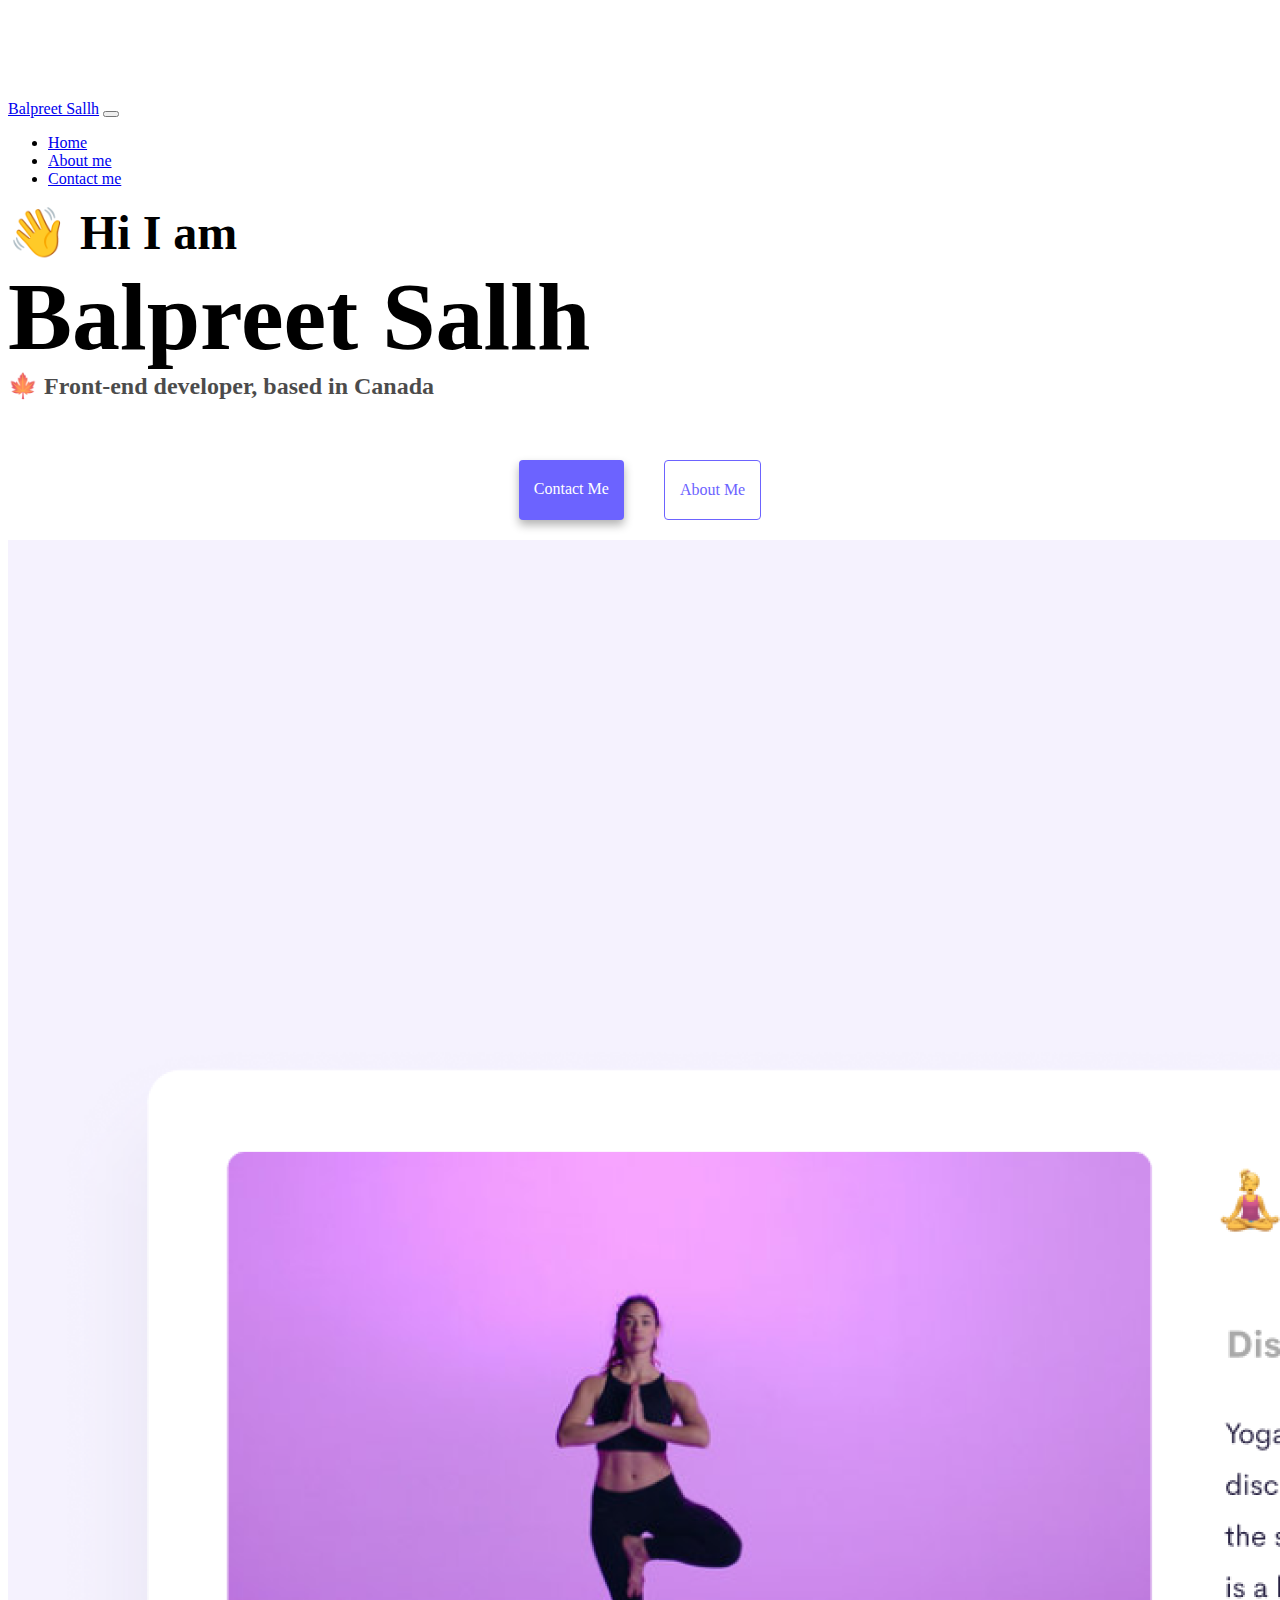
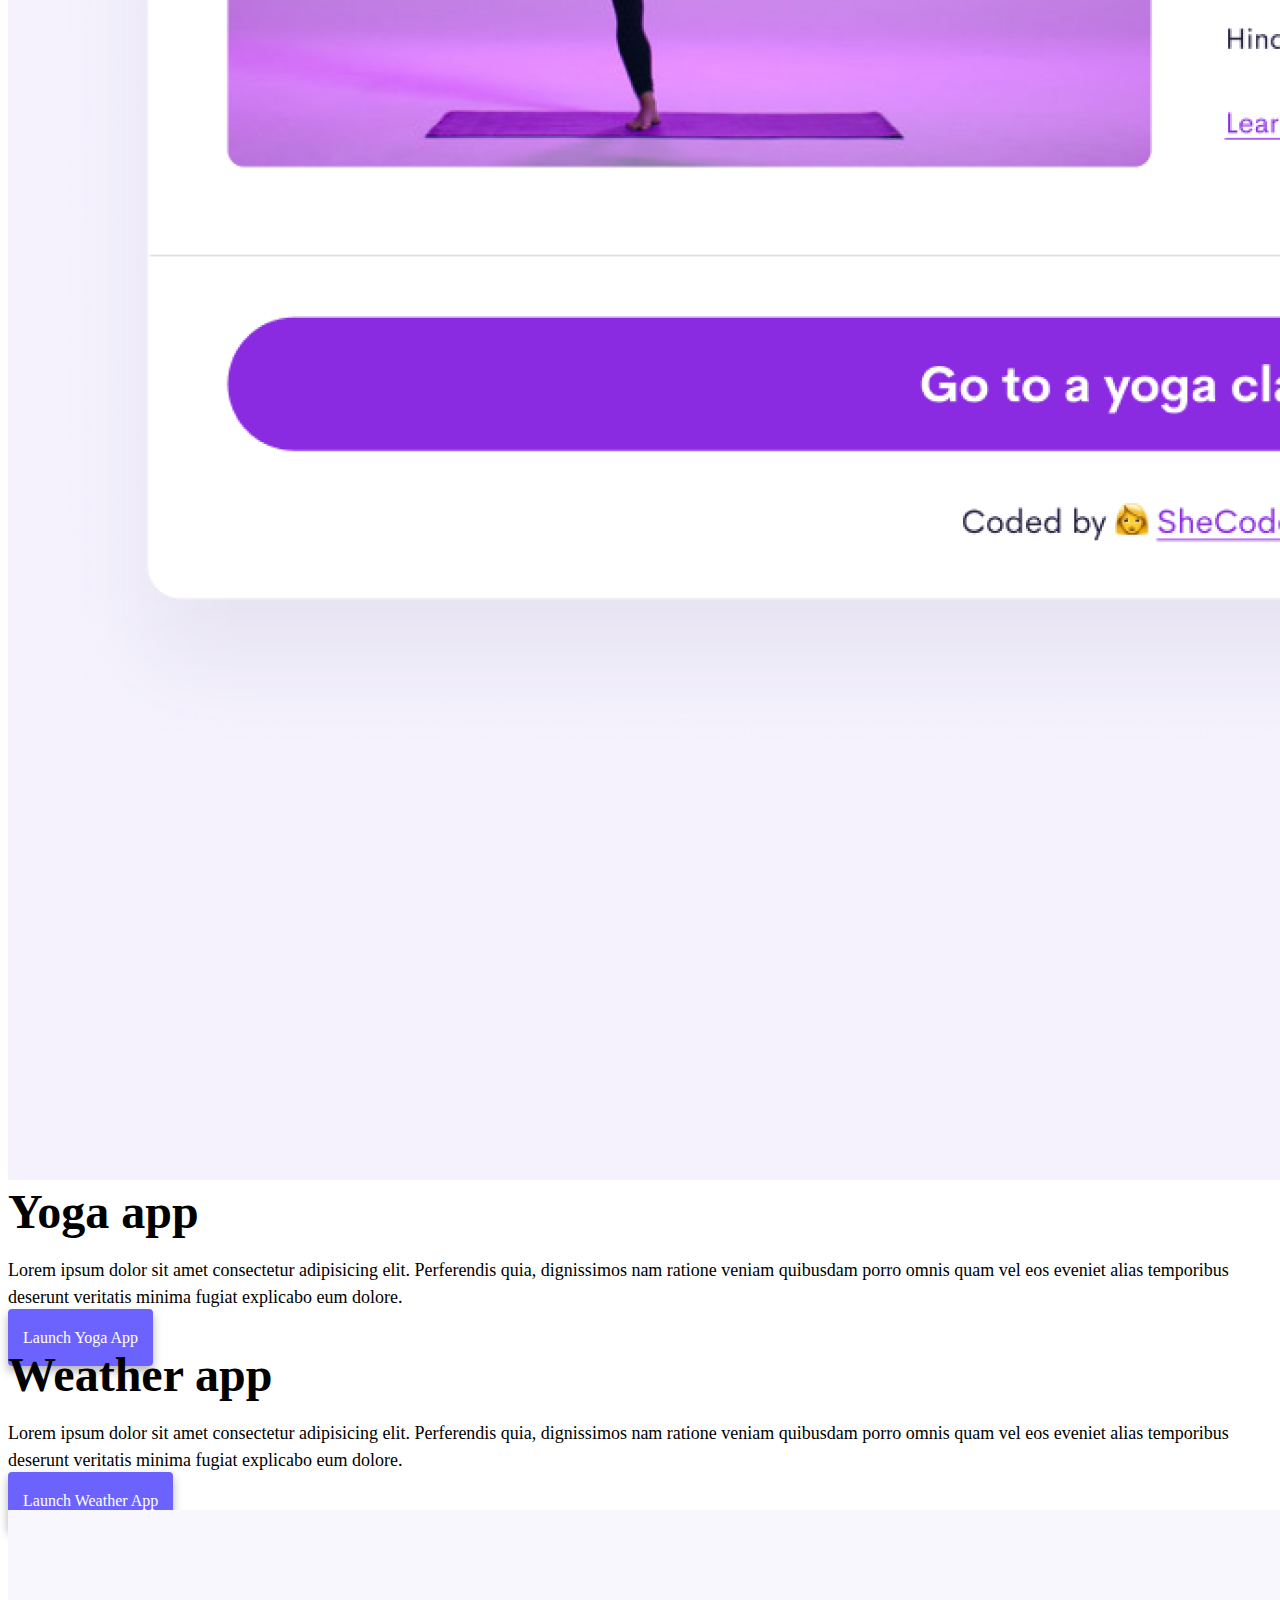
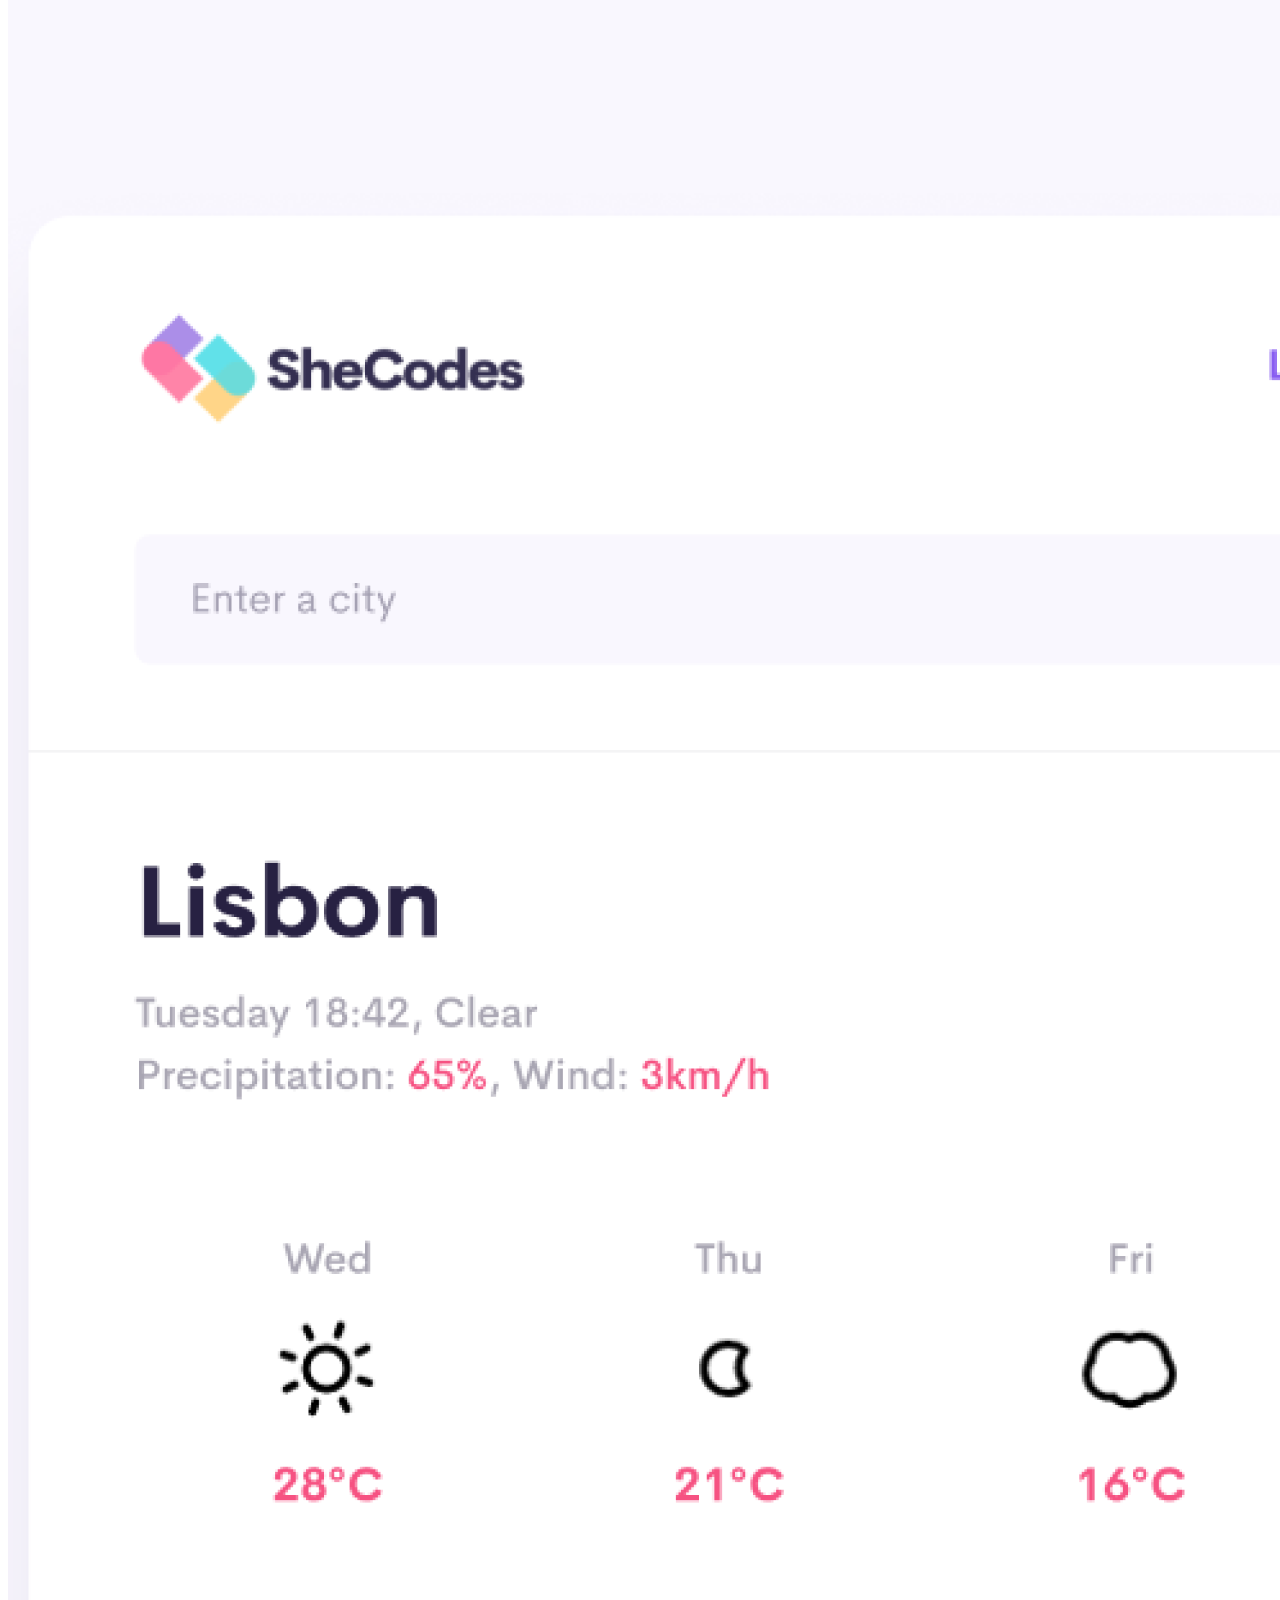
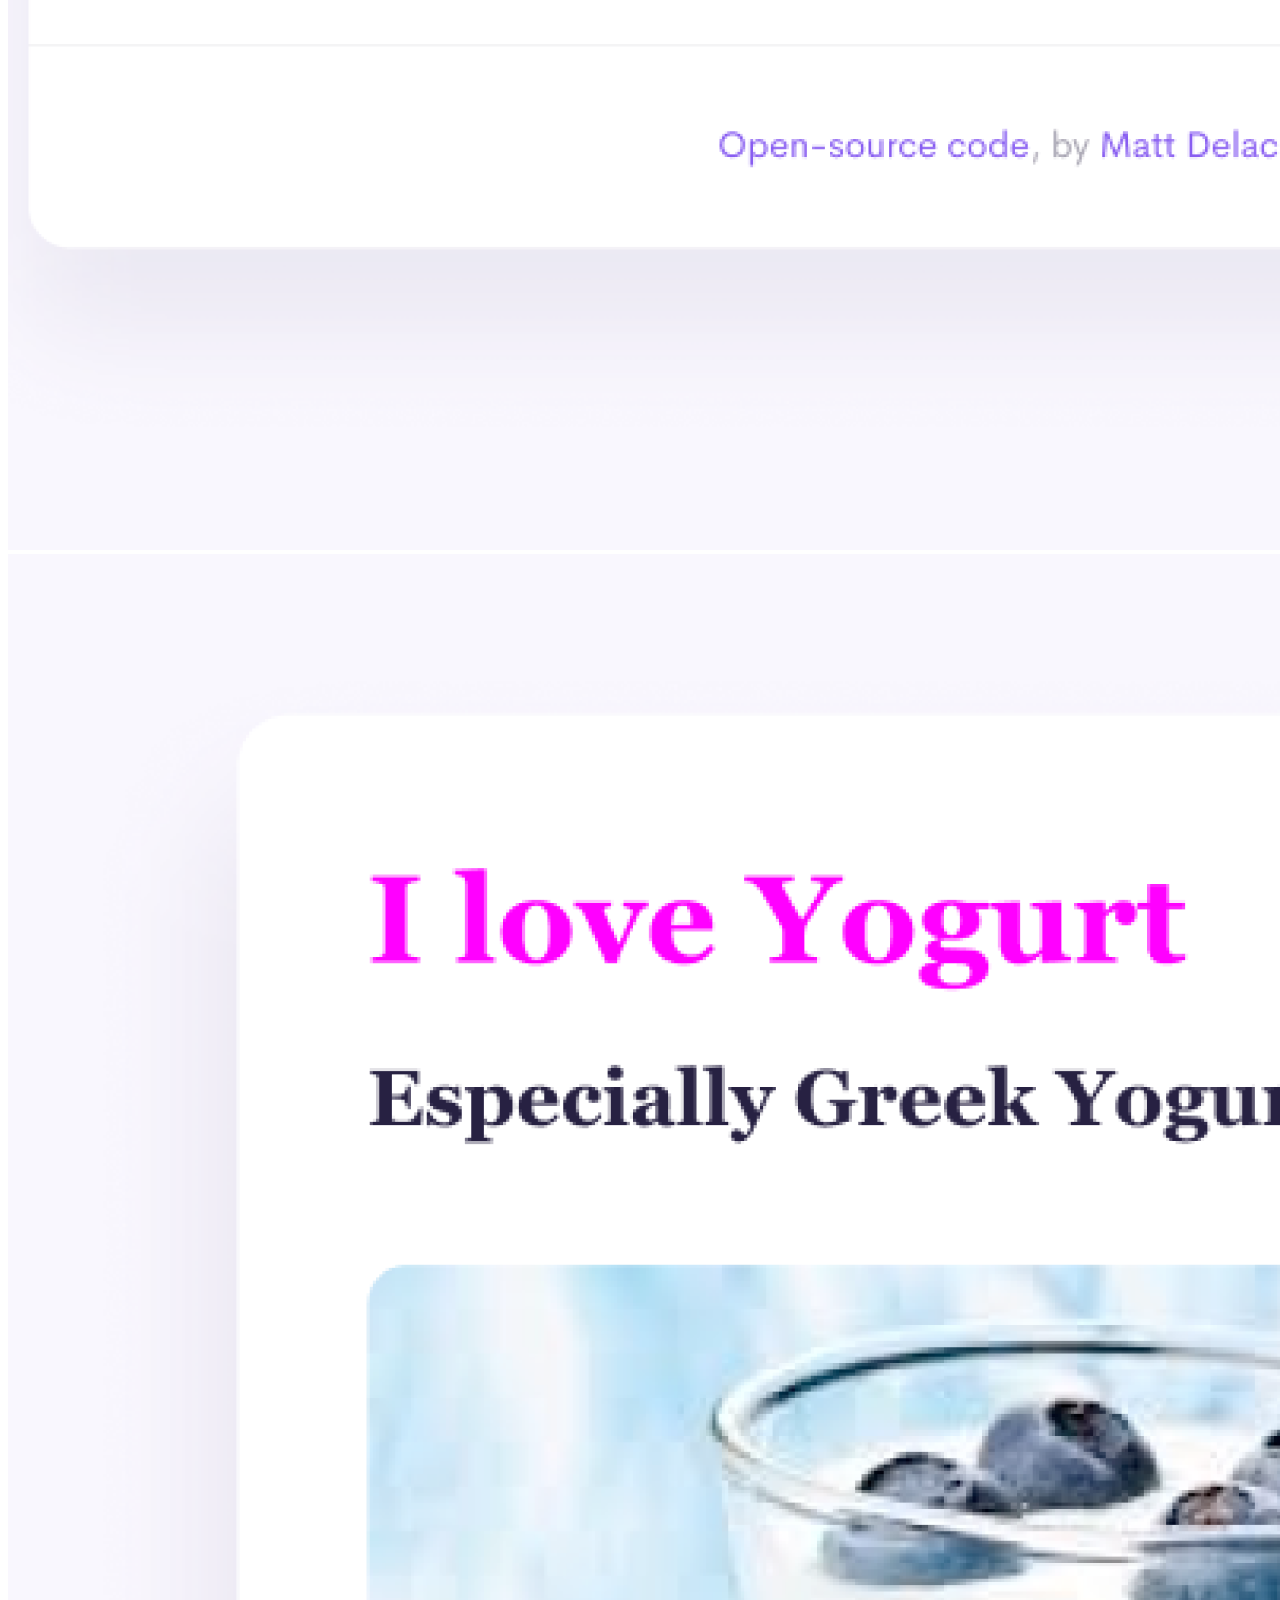
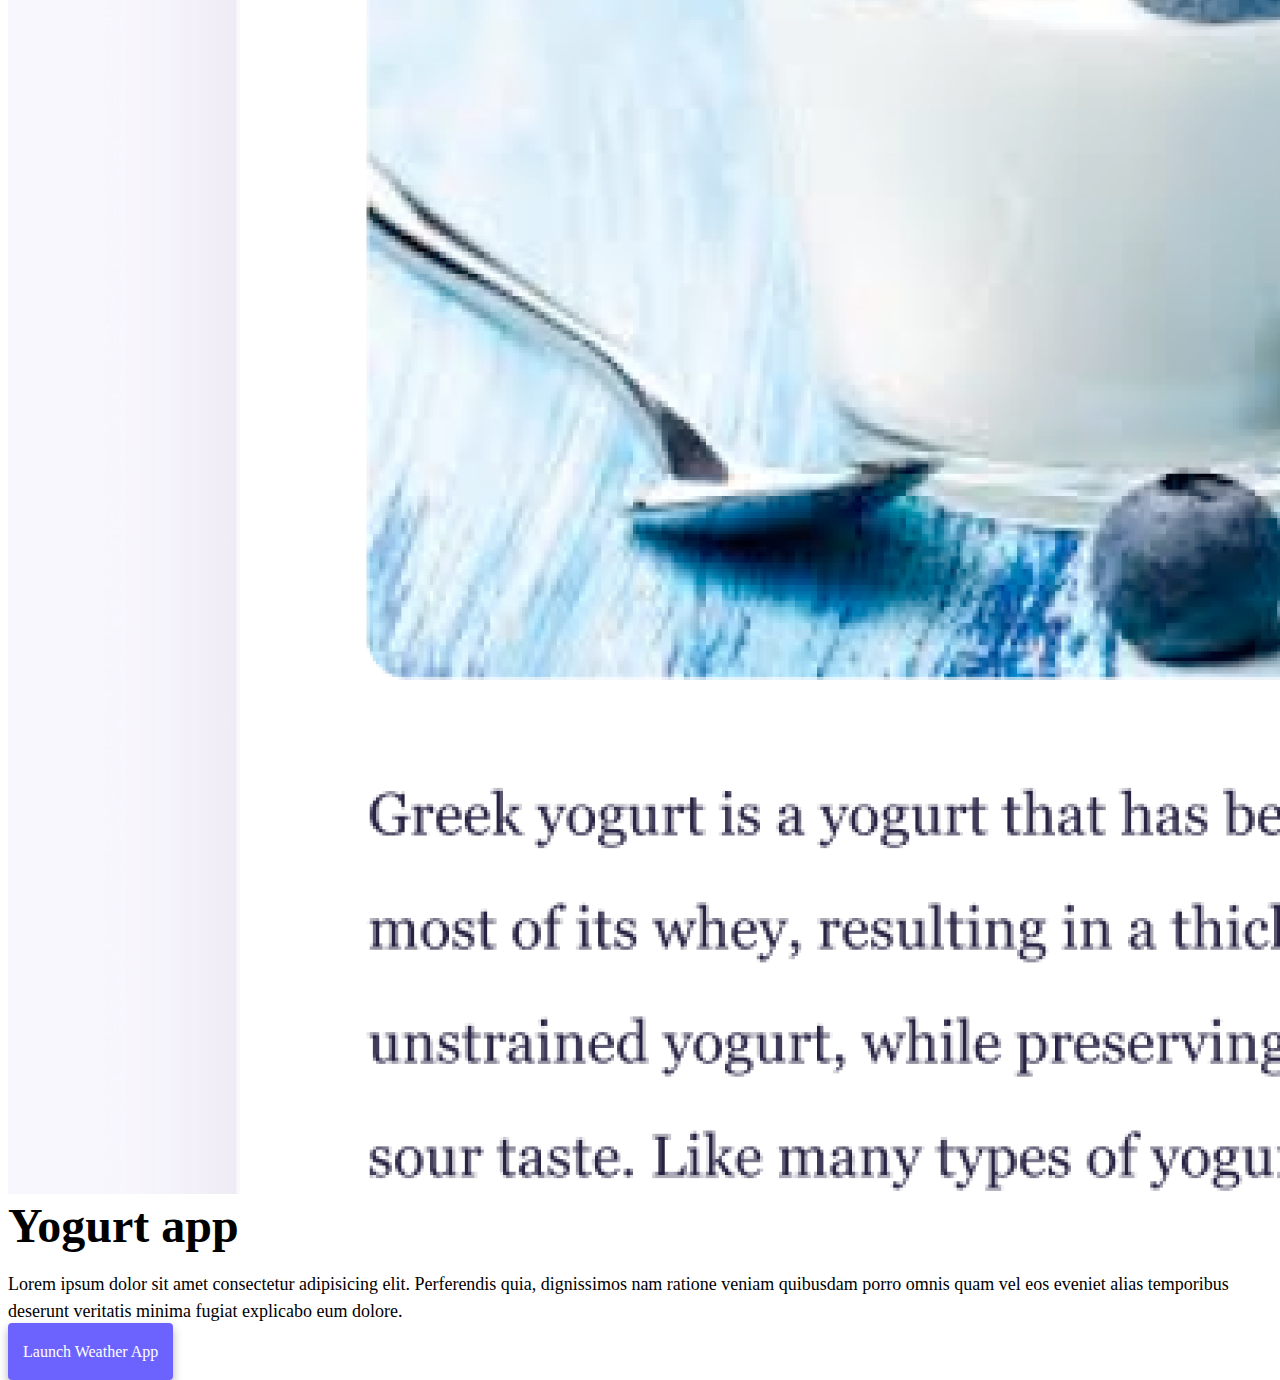
<file: index.html>
<!DOCTYPE html>
<html lang="en">

<head>
    <meta charset="UTF-8" />
    <meta http-equiv="X-UA-Compatible" content="IE=edge" />
    <meta name=description content="Balpreet Sallh's coding portfolio" />
    <title>Balpreet Sallh - Portfolio</title>
    <link href="https://cdn.jsdelivr.net/npm/bootstrap@5.0.0-beta2/dist/css/bootstrap.min.css" rel="stylesheet"
        integrity="sha384-BmbxuPwQa2lc/FVzBcNJ7UAyJxM6wuqIj61tLrc4wSX0szH/Ev+nYRRuWlolflfl" crossorigin="anonymous" />
    <script src="https://cdn.jsdelivr.net/npm/bootstrap@5.0.0-beta2/dist/js/bootstrap.bundle.min.js"
        integrity="sha384-b5kHyXgcpbZJO/tY9Ul7kGkf1S0CWuKcCD38l8YkeH8z8QjE0GmW1gYU5S9FOnJ0"
        crossorigin="anonymous"></script>
    <link rel="stylesheet" href="style.css" />
</head>

<body>
    <nav class="navbar navbar-expand-lg navbar-light bg-light fixed-top">
        <div class="container">
            <a class="navbar-brand" href="index.html">Balpreet Sallh</a>
            <button class="navbar-toggler" type="button" data-bs-toggle="collapse" data-bs-target="#navbarNav"
                aria-controls="navbarNav" aria-expanded="false" aria-label="Toggle navigation">
                <span class="navbar-toggler-icon"></span>
            </button>
            <div class="collapse navbar-collapse" id="navbarNav">
                <ul class="navbar-nav">
                    <li class="nav-item">
                        <a class="nav-link active" aria-current="page" href="index.html">Home</a>
                    </li>
                    <li class="nav-item">
                        <a class="nav-link" href="about.html">About me</a>
                    </li>
                    <li class="nav-item">
                        <a class="nav-link" href="about.html#contact">Contact me</a>
                    </li>
                </ul>
            </div>
        </div>
    </nav>
    <h2 class="text-center">👋 Hi I am</h2>
    <h1 class="text-center">Balpreet Sallh</h1>
    <h3 class="text-center">🍁 Front-end developer, based in Canada</h3>
    <div class="navigation-links mb-5">
        <a href="about.html#contact" class="primary-link">Contact me</a>
        <a href="about.html" class="secondary-link">About me</a>
    </div>
    <div class="container">
        <div class="row">
            <div class="col-6">
                <img src="images/yoga.png" alt="screenshot of yoga app" class="img-fluid rounded" />
            </div>
            <div class="col-6">
                <h2 class="mb-3">Yoga app</h2>
                <p>
                    Lorem ipsum dolor sit amet consectetur adipisicing elit. Perferendis
                    quia, dignissimos nam ratione veniam quibusdam porro omnis quam vel
                    eos eveniet alias temporibus deserunt veritatis minima fugiat
                    explicabo eum dolore.
                </p>
                <div class="mt-5">
                    <a href="#" class="primary-link">Launch Yoga App</a>
                </div>
            </div>
        </div>
        <div class="row mt-5">
            <div class="col-6">
                <h2 class="mb-3">Weather app</h2>
                <p>
                    Lorem ipsum dolor sit amet consectetur adipisicing elit. Perferendis
                    quia, dignissimos nam ratione veniam quibusdam porro omnis quam vel
                    eos eveniet alias temporibus deserunt veritatis minima fugiat
                    explicabo eum dolore.
                </p>
                <div class="mt-5">
                    <a href="#" class="primary-link">Launch Weather App</a>
                </div>
            </div>
            <div class="col-6">
                <img src="images/weather.png" alt="screenshot of weather app" class="img-fluid rounded" />
            </div>
        </div>
        <div class="row mt-5">
            <div class="col-6">
                <img src="images/yogurt.png" alt="screenshot of yogurt app" class="img-fluid rounded" />
            </div>
            <div class="col-6">
                <h2 class="mb-3">Yogurt app</h2>
                <p>
                    Lorem ipsum dolor sit amet consectetur adipisicing elit. Perferendis
                    quia, dignissimos nam ratione veniam quibusdam porro omnis quam vel
                    eos eveniet alias temporibus deserunt veritatis minima fugiat
                    explicabo eum dolore.
                </p>
                <div class="mt-5">
                    <a href="#" class="primary-link">Launch Weather App</a>
                </div>
            </div>
        </div>
    </div>
</body>

</html>
</file>
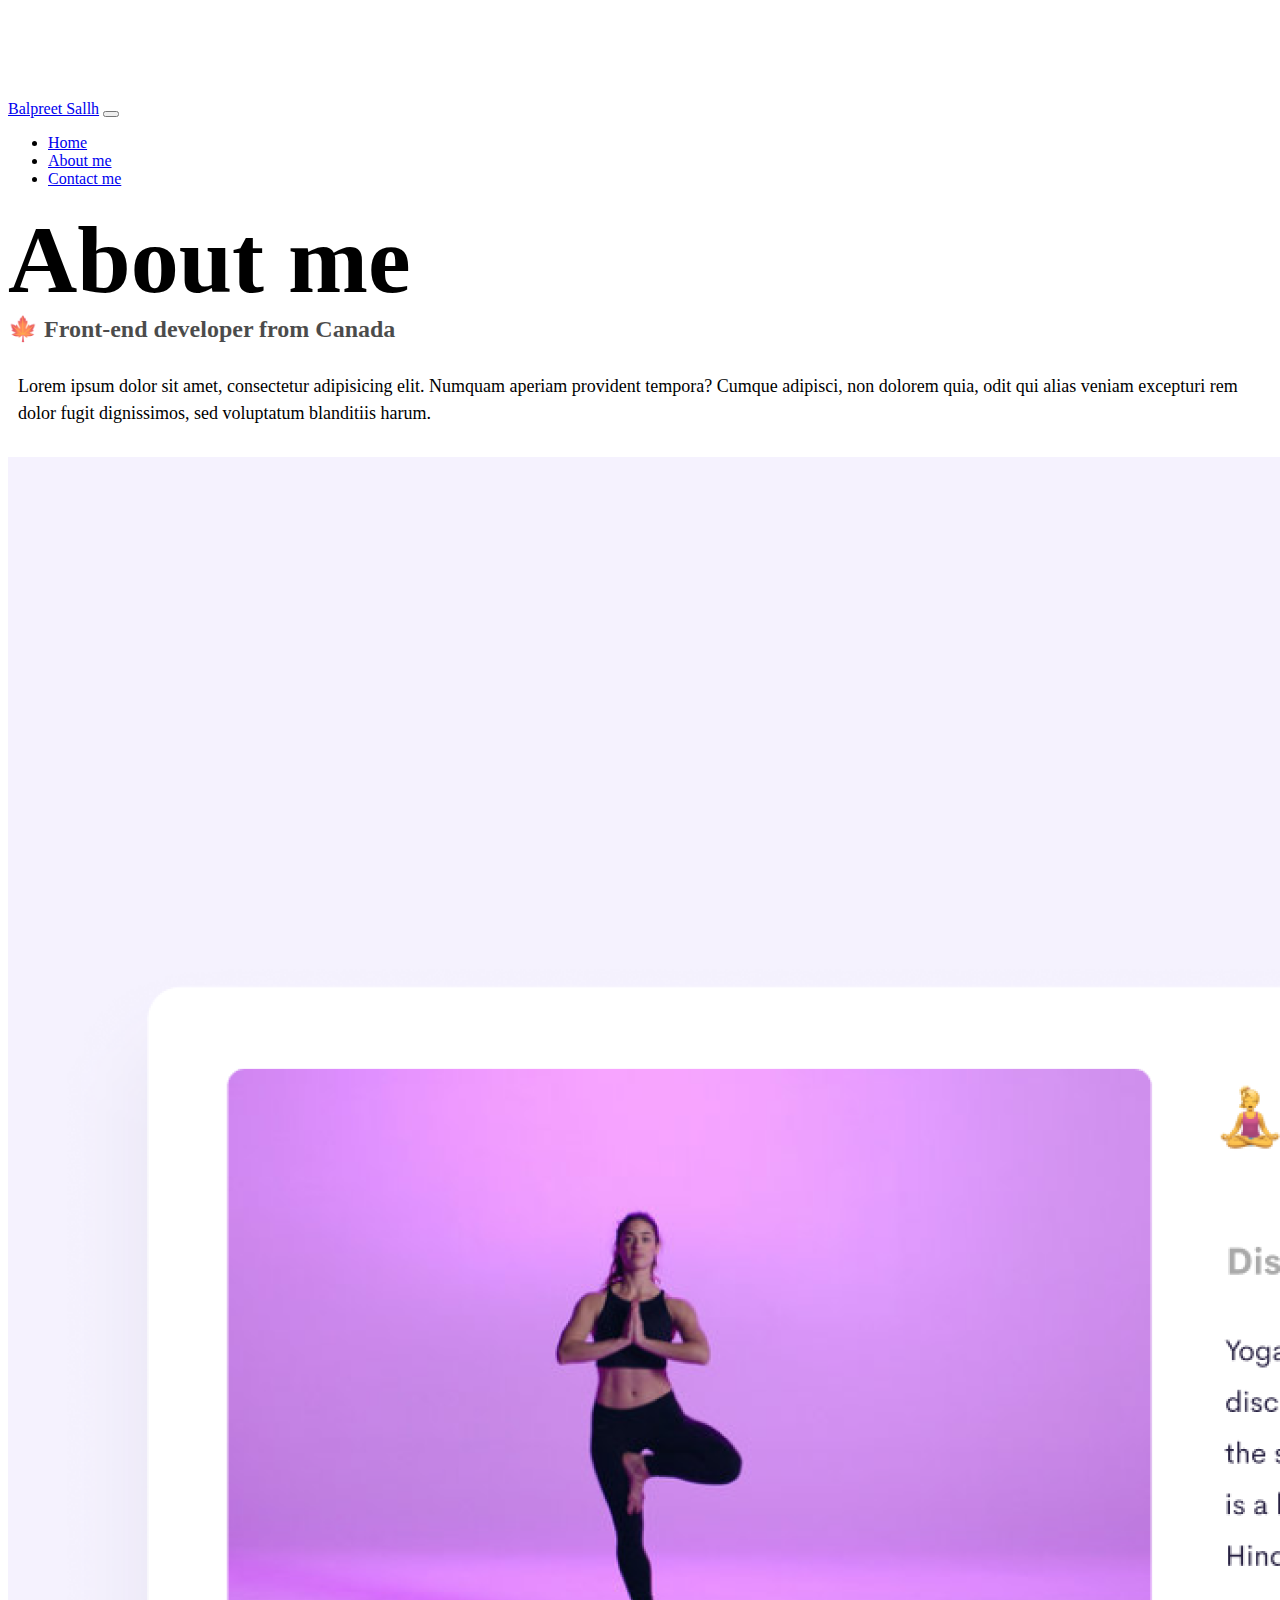
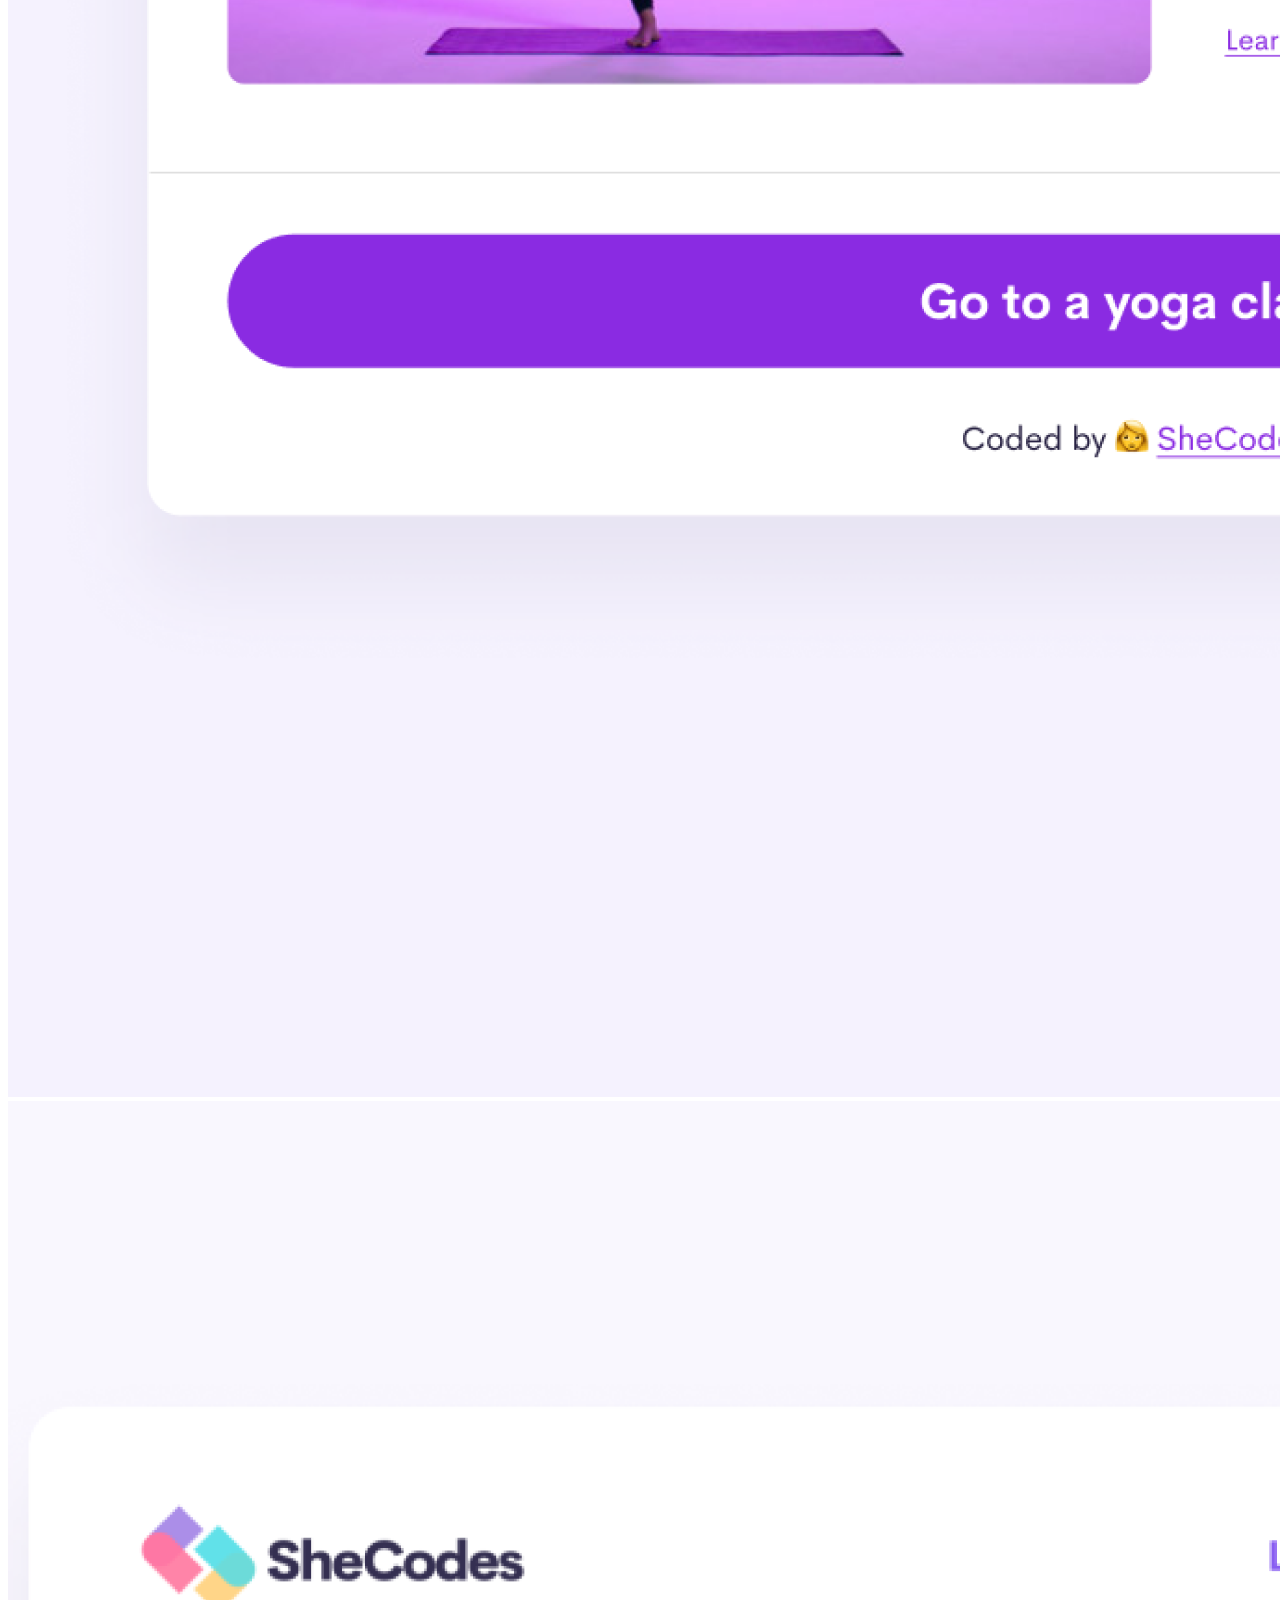
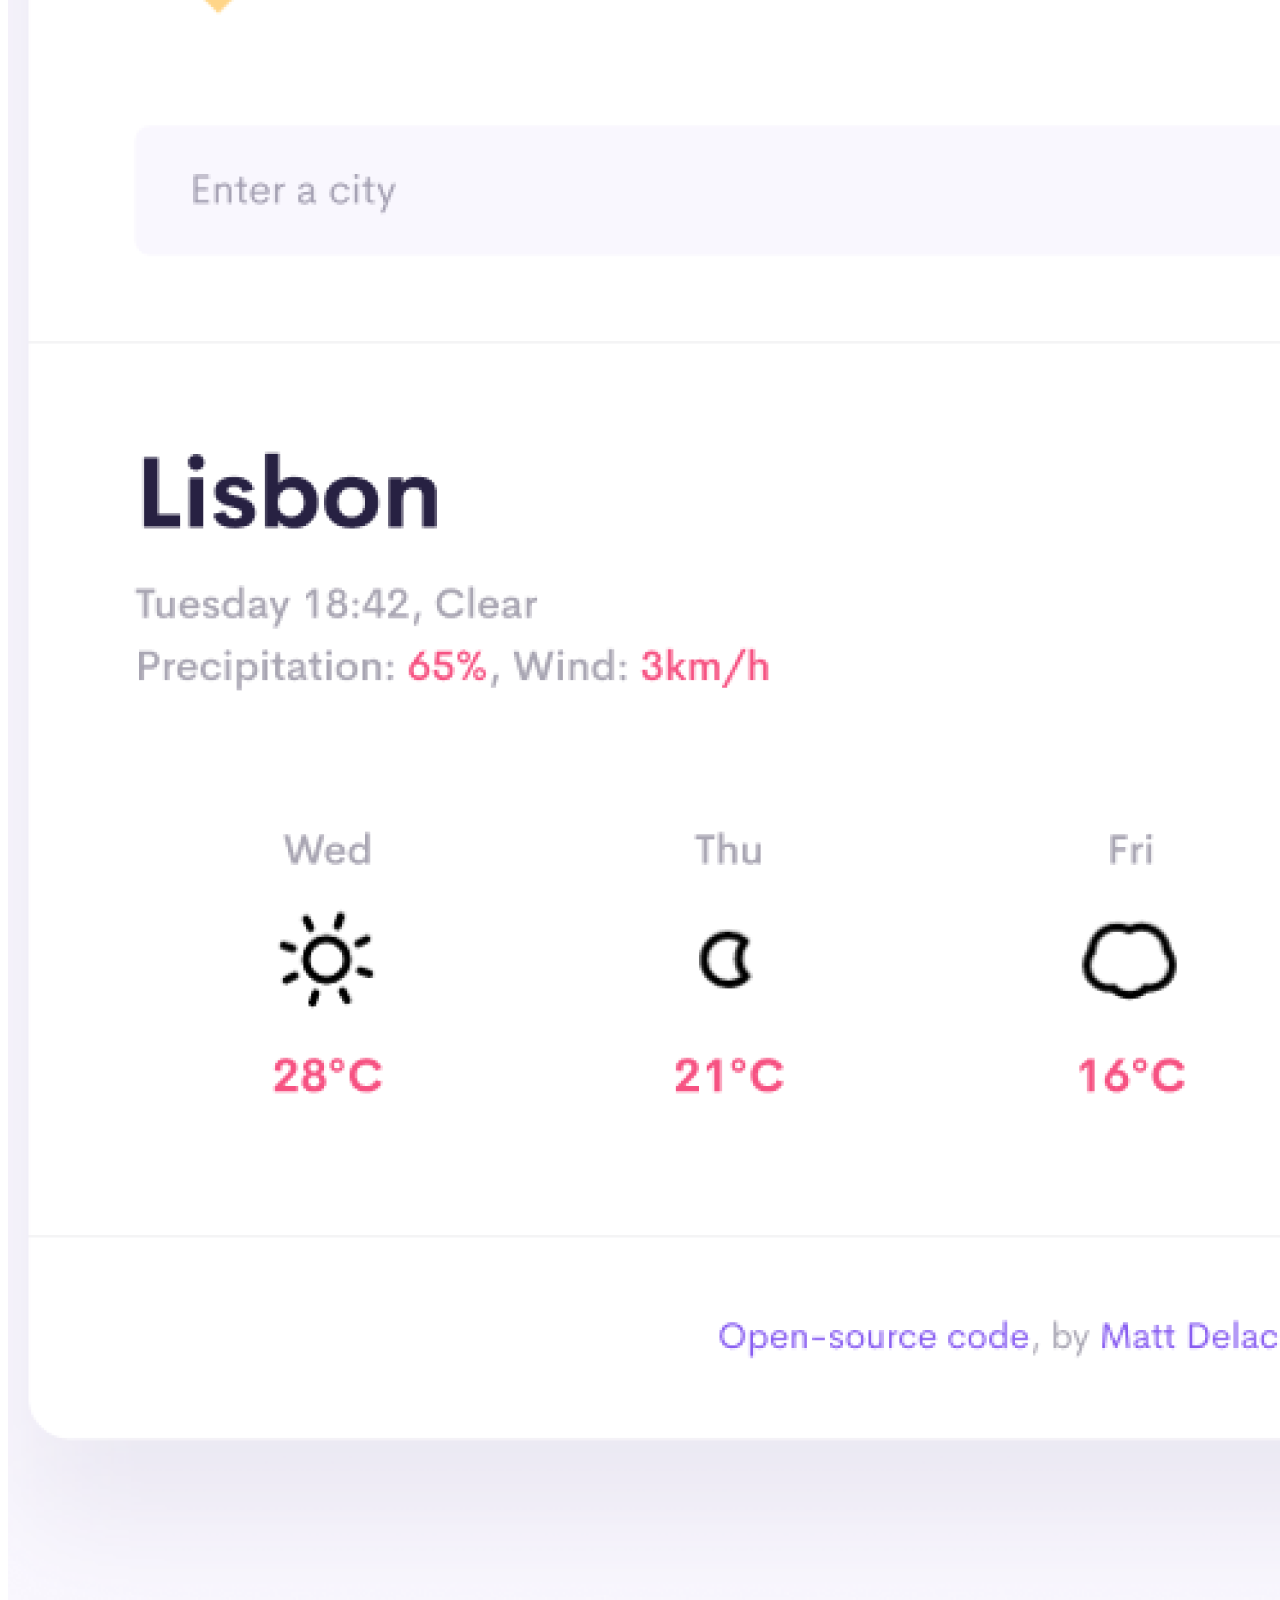
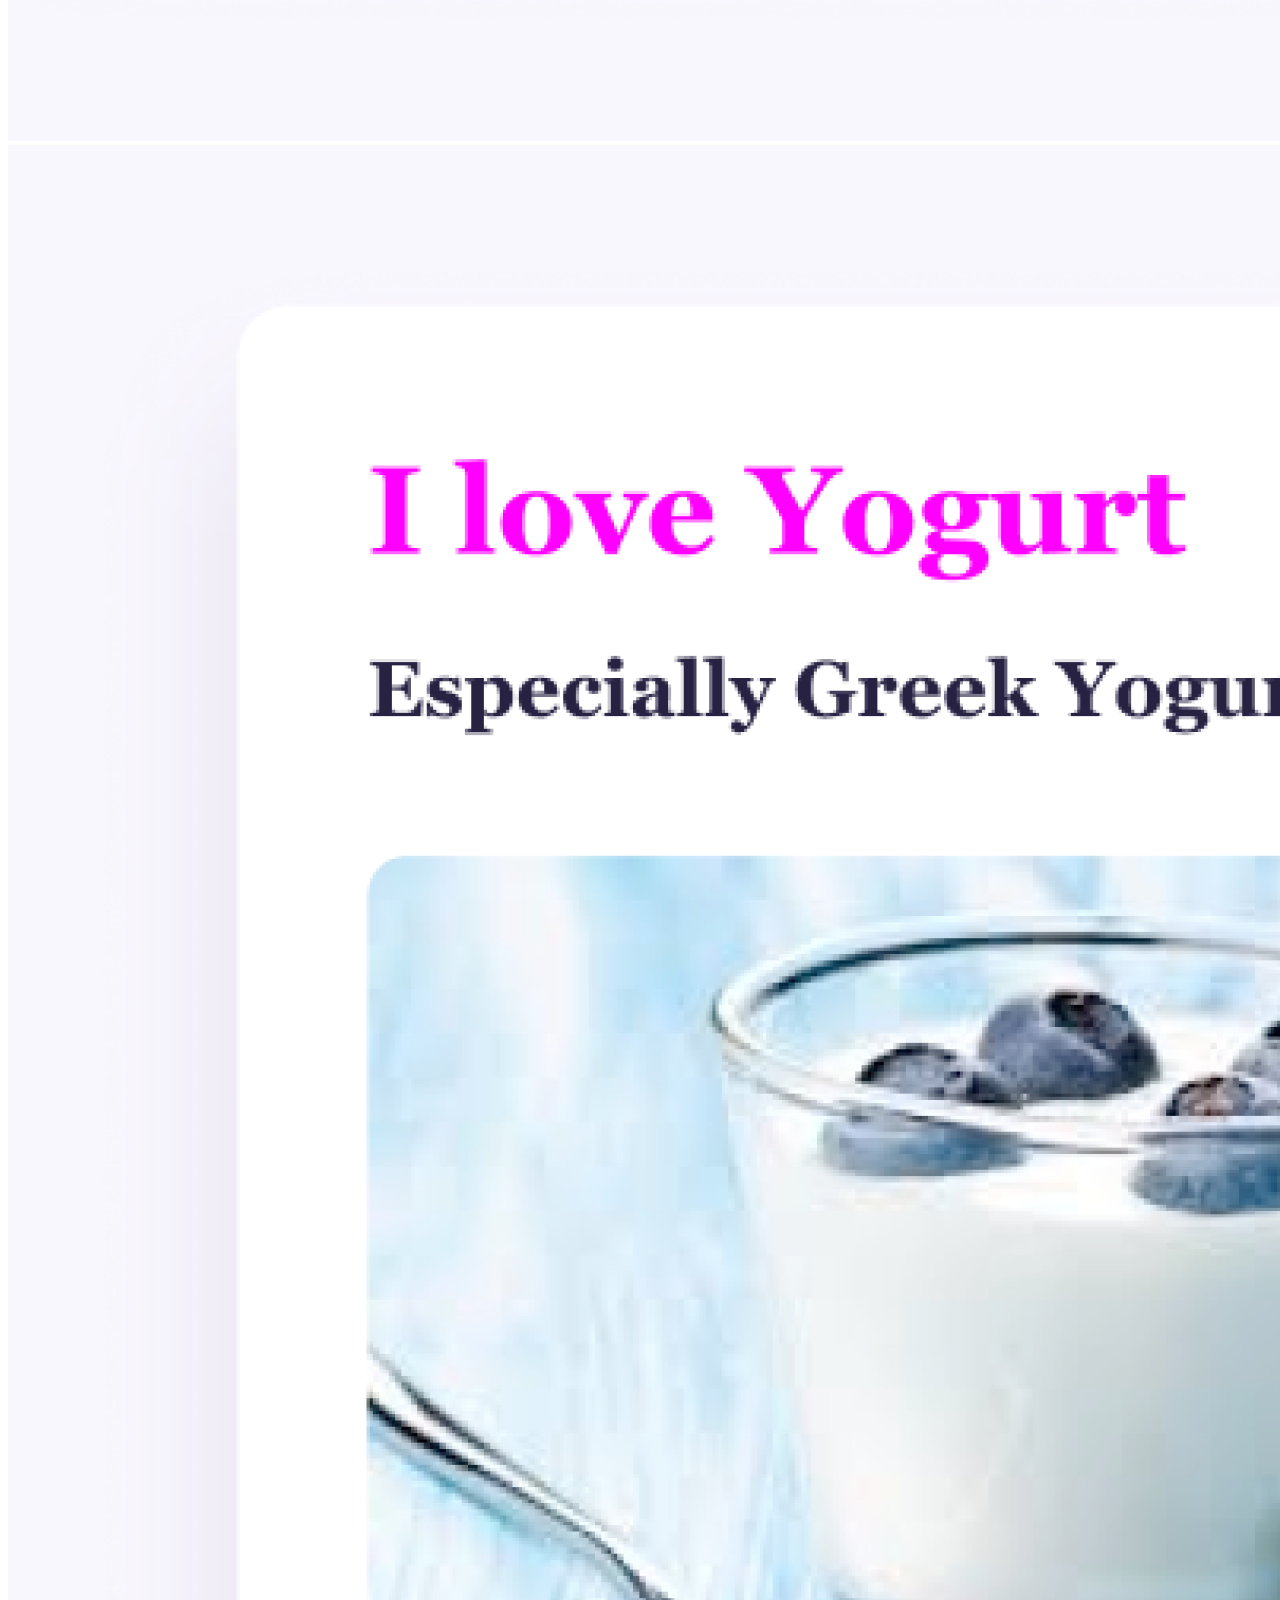
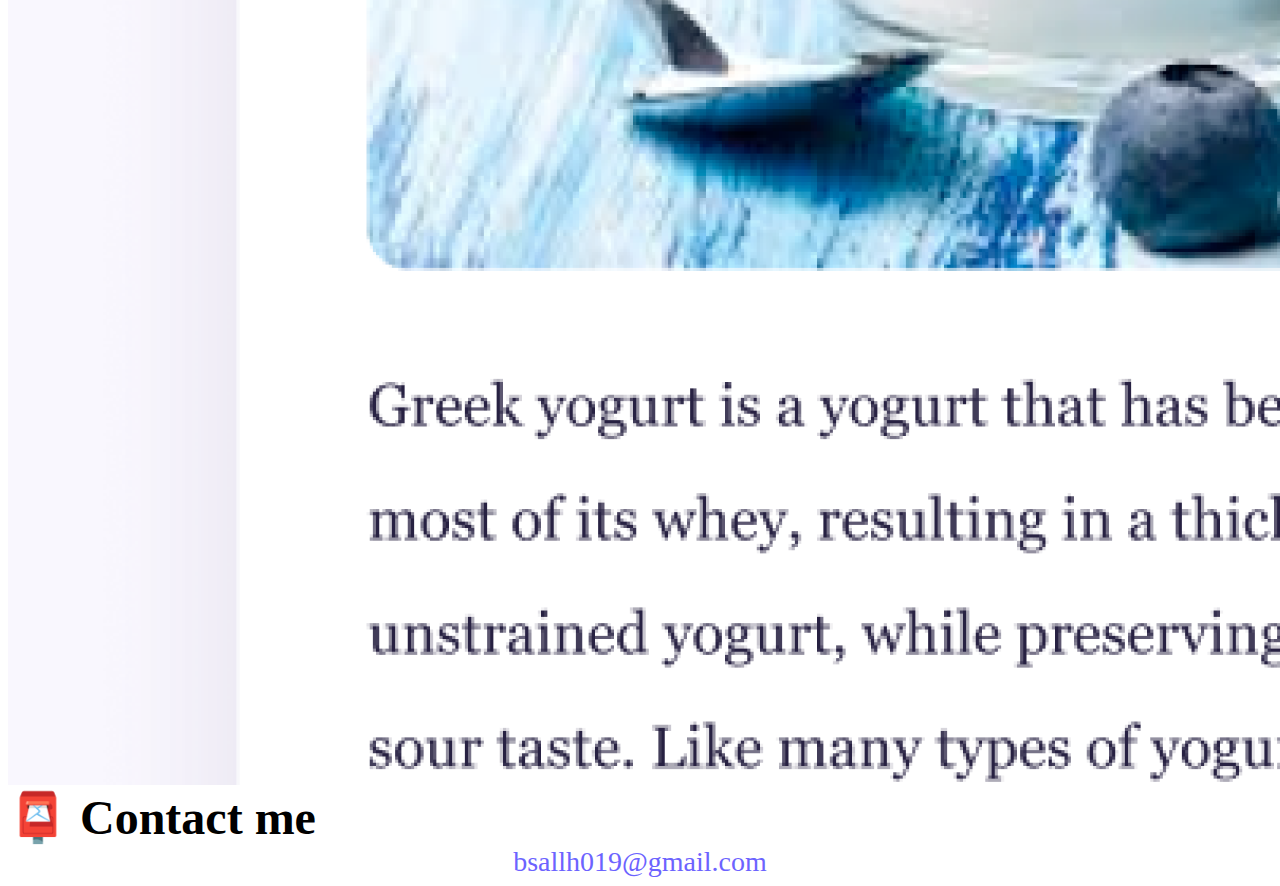
<file: about.html>
<!DOCTYPE html>
<html lang="en">

<head>
    <meta charset="UTF-8" />
    <meta http-equiv="X-UA-Compatible" content="IE=edge" />
    <meta name="viewport" content="width=device-width, initial-scale=1.0" />
    <link href="https://cdn.jsdelivr.net/npm/bootstrap@5.0.0-beta2/dist/css/bootstrap.min.css" rel="stylesheet"
        integrity="sha384-BmbxuPwQa2lc/FVzBcNJ7UAyJxM6wuqIj61tLrc4wSX0szH/Ev+nYRRuWlolflfl" crossorigin="anonymous" />
    <script src="https://cdn.jsdelivr.net/npm/bootstrap@5.0.0-beta2/dist/js/bootstrap.bundle.min.js"
        integrity="sha384-b5kHyXgcpbZJO/tY9Ul7kGkf1S0CWuKcCD38l8YkeH8z8QjE0GmW1gYU5S9FOnJ0"
        crossorigin="anonymous"></script>
    <link rel="stylesheet" href="style.css" />
    <title>About Balpreet</title>
</head>

<body>
    <nav class="navbar navbar-expand-lg navbar-light bg-light fixed-top">
        <div class="container">
            <a class="navbar-brand" href="index.html">Balpreet Sallh</a>
            <button class="navbar-toggler" type="button" data-bs-toggle="collapse" data-bs-target="#navbarNav"
                aria-controls="navbarNav" aria-expanded="false" aria-label="Toggle navigation">
                <span class="navbar-toggler-icon"></span>
            </button>
            <div class="collapse navbar-collapse" id="navbarNav">
                <ul class="navbar-nav">
                    <li class="nav-item">
                        <a class="nav-link" aria-current="page" href="index.html">Home</a>
                    </li>
                    <li class="nav-item">
                        <a class="nav-link active" href="about.html">About me</a>
                    </li>
                    <li class="nav-item">
                        <a class="nav-link" href="about.html#contact">Contact me</a>
                    </li>
                </ul>
            </div>
        </div>
    </nav>
    <h1 class="text-center">About me</h1>
    <h3 class="text-center">🍁 Front-end developer from Canada</h3>
    <div class="about-paragraphs text-center">
        <p>
            Lorem ipsum dolor sit amet, consectetur adipisicing elit. Numquam
            aperiam provident tempora? Cumque adipisci, non dolorem quia, odit qui
            alias veniam excepturi rem dolor fugit dignissimos, sed voluptatum
            blanditiis harum.
        </p>
    </div>
    <div class="container">
        <div class="row">
            <div class="col-sm-4">
                <img src="images/yoga.png" alt="screenshot of yoga app" class="img-fluid p-2 shadow rounded" />
            </div>
            <div class="col-sm-4">
                <img src="images/weather.png" alet="screenshot of weather app" class="img-fluid p-2 shadow rounded" />
            </div>
            <div class="col-sm-4">
                <img src="images/yogurt.png" alt="screenshot of yogurt app" class="img-fluid p-2 shadow rounded" />
            </div>
        </div>
    </div>
    <div id="contact" class="mt-5">
        <h2 class="text-center">📮 Contact me</h2>
        <a href="mailto:bsallh019@gmail.com" class="email-link"> bsallh019@gmail.com </a>
    </div>
</body>

</html>
</file>
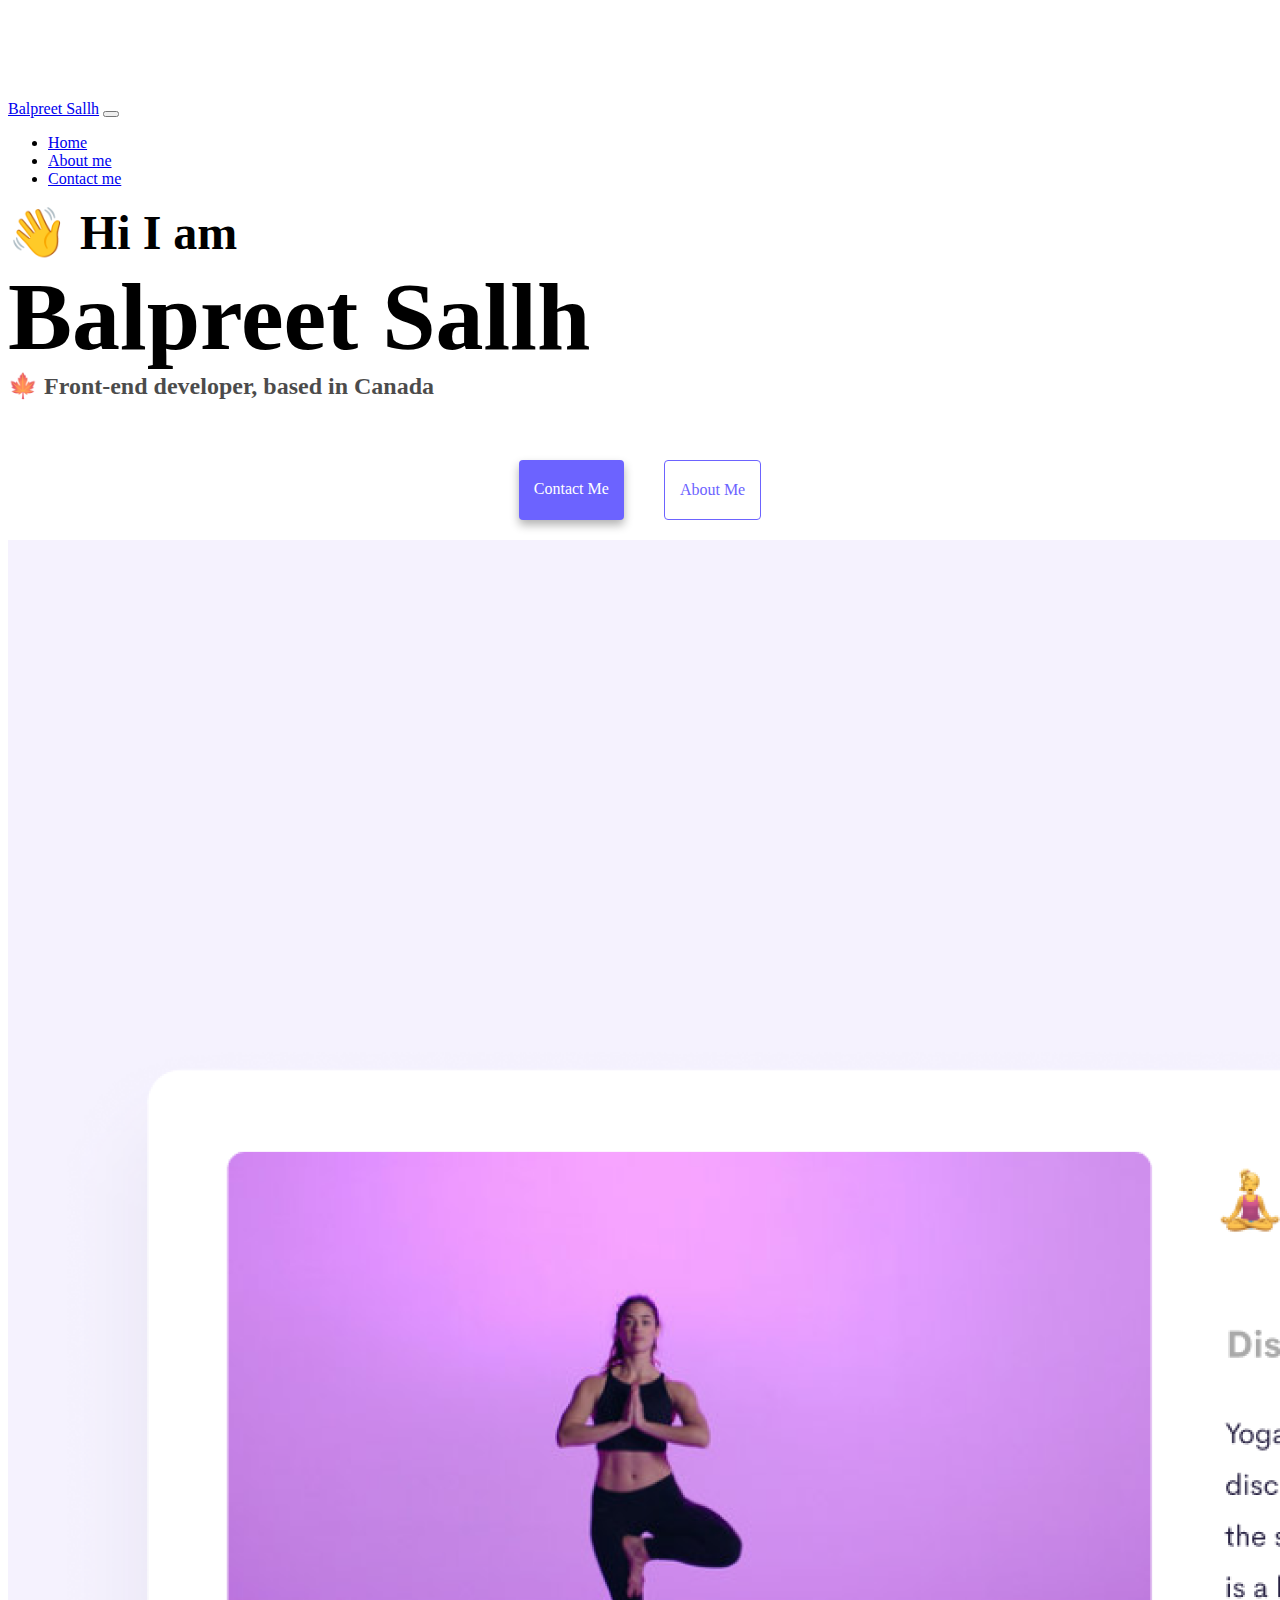
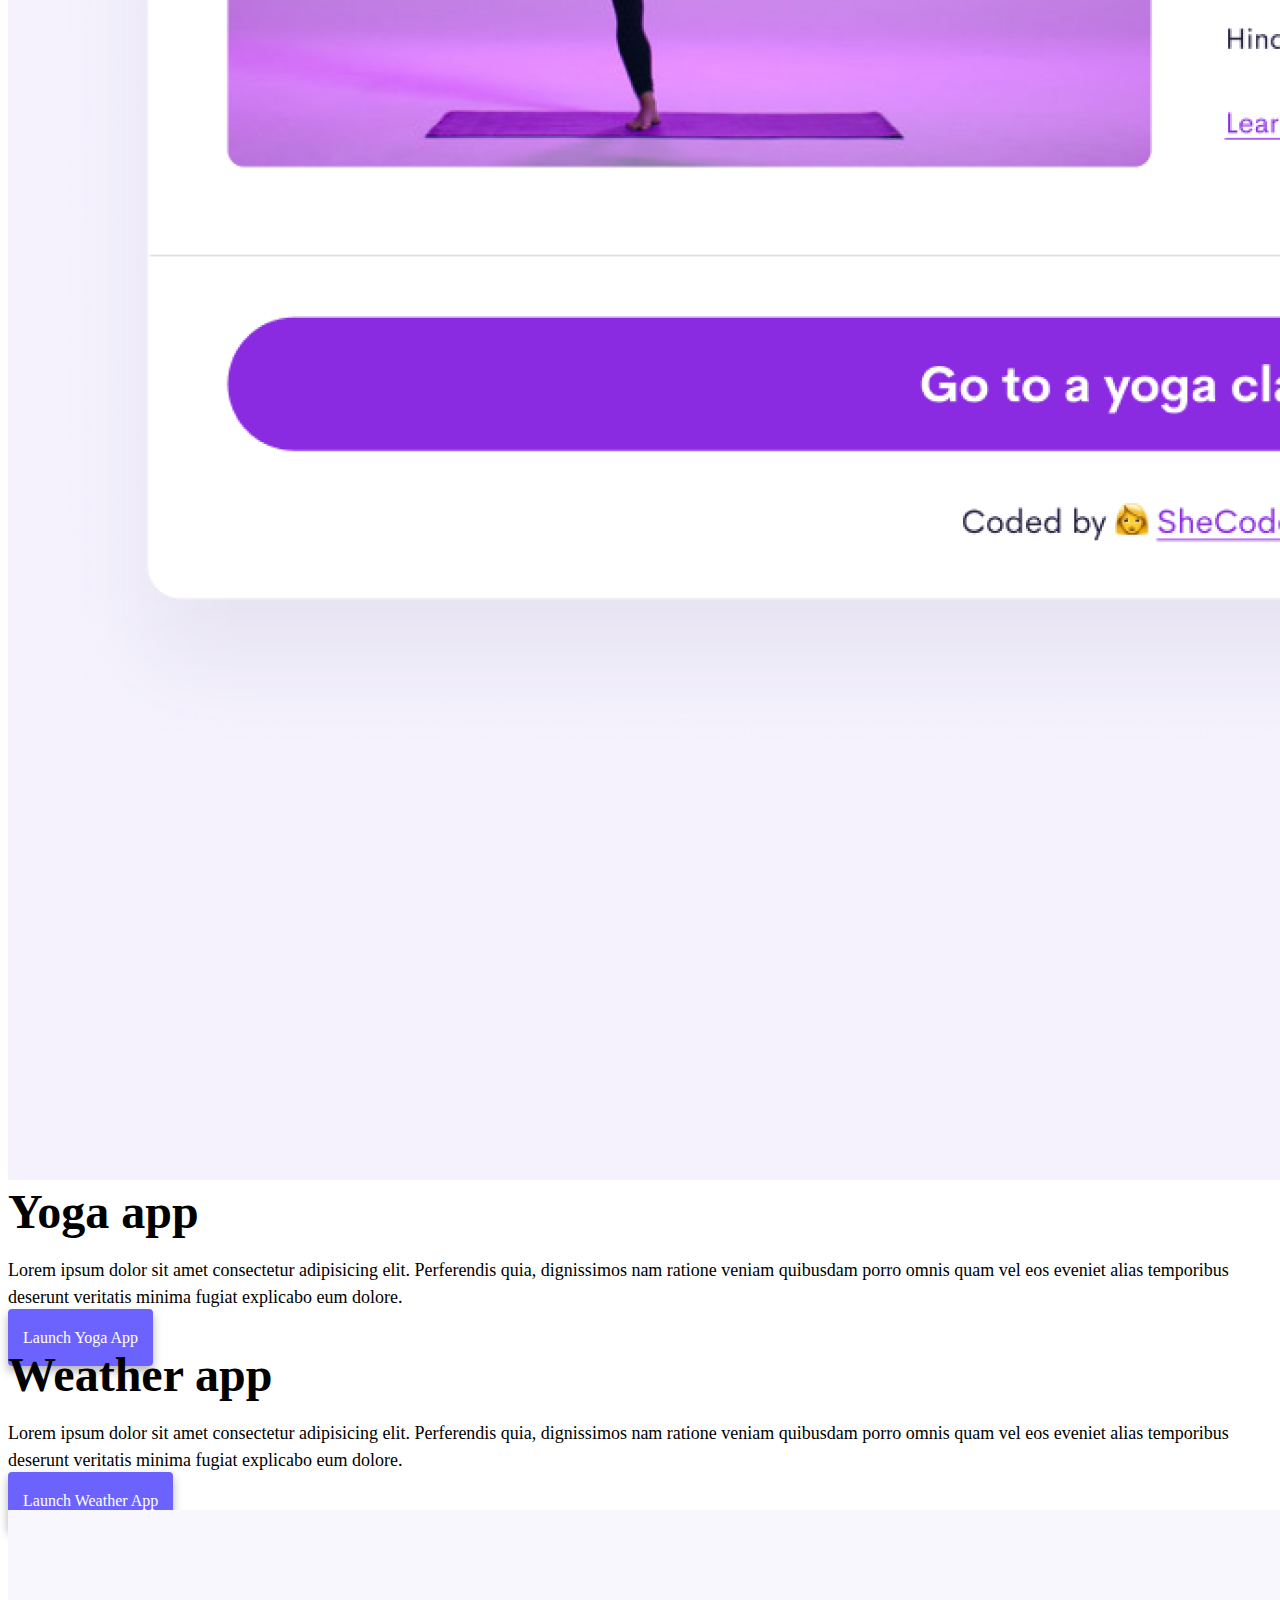
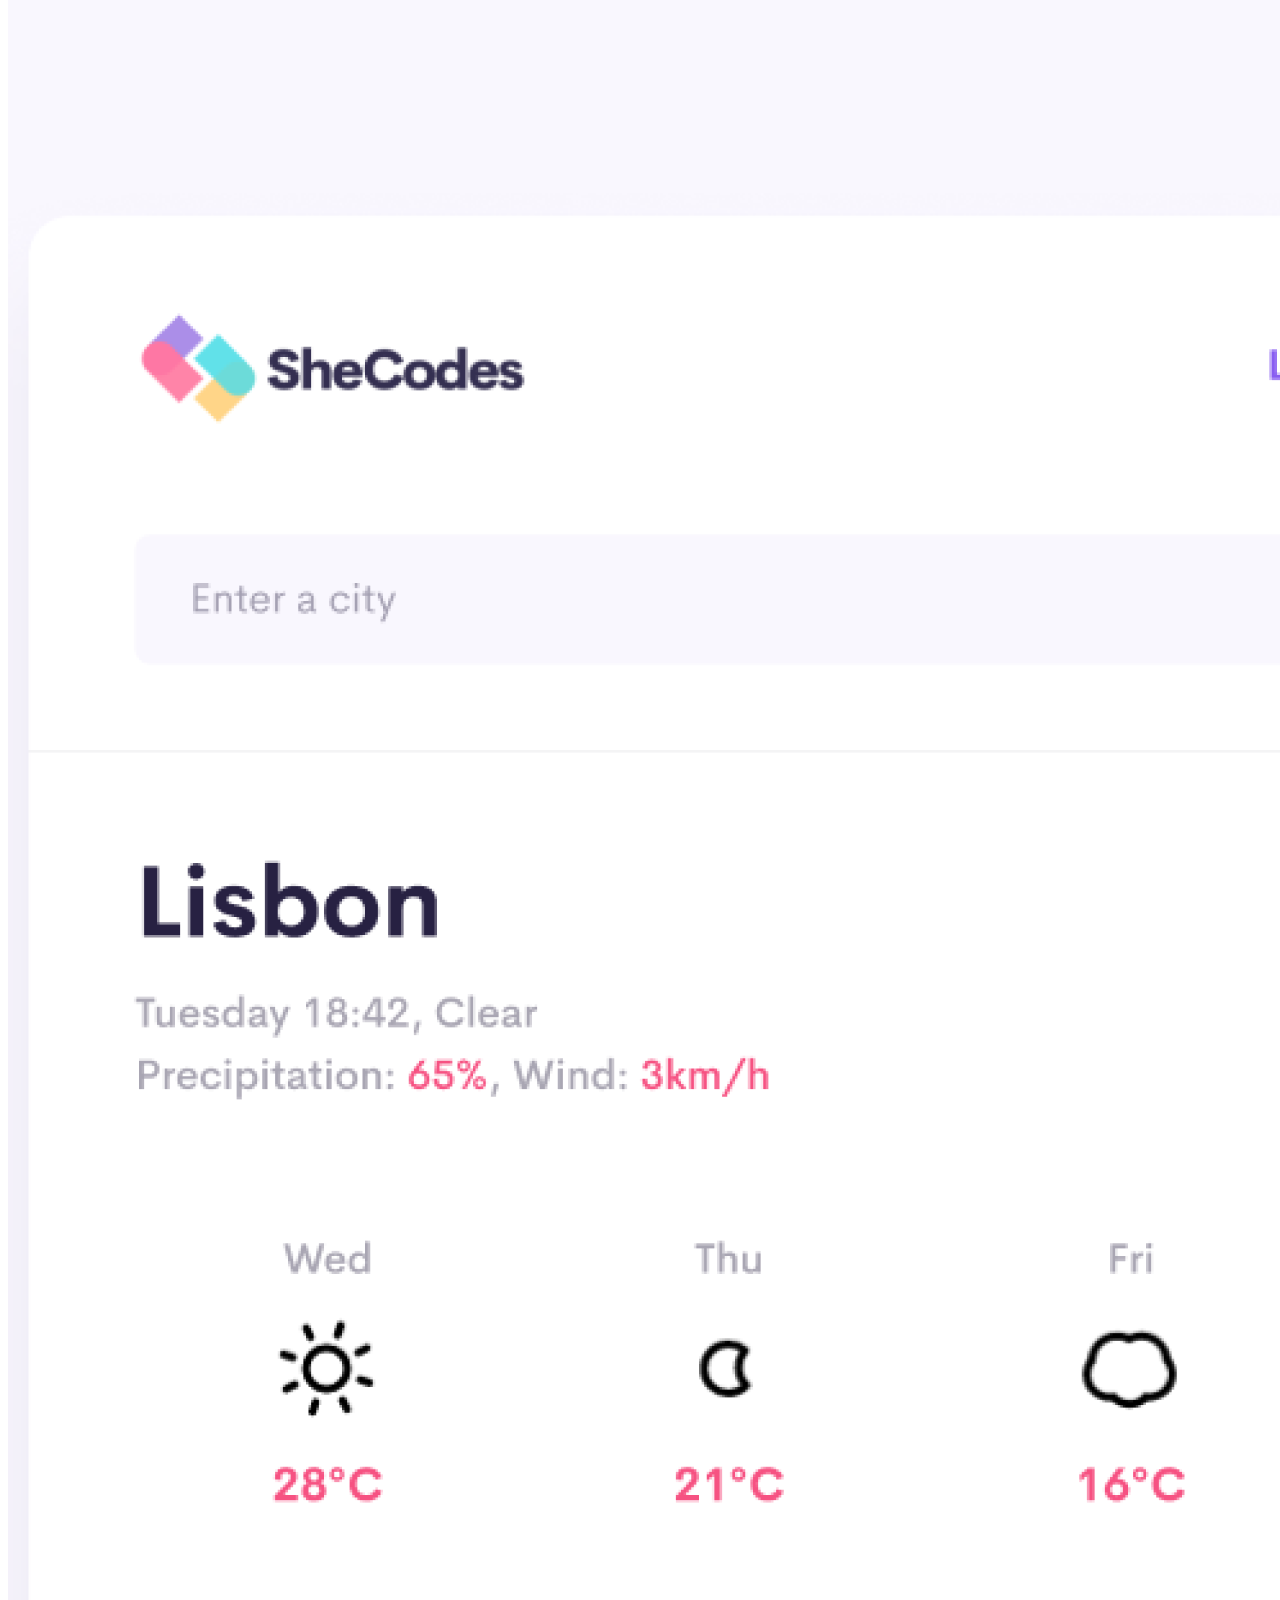
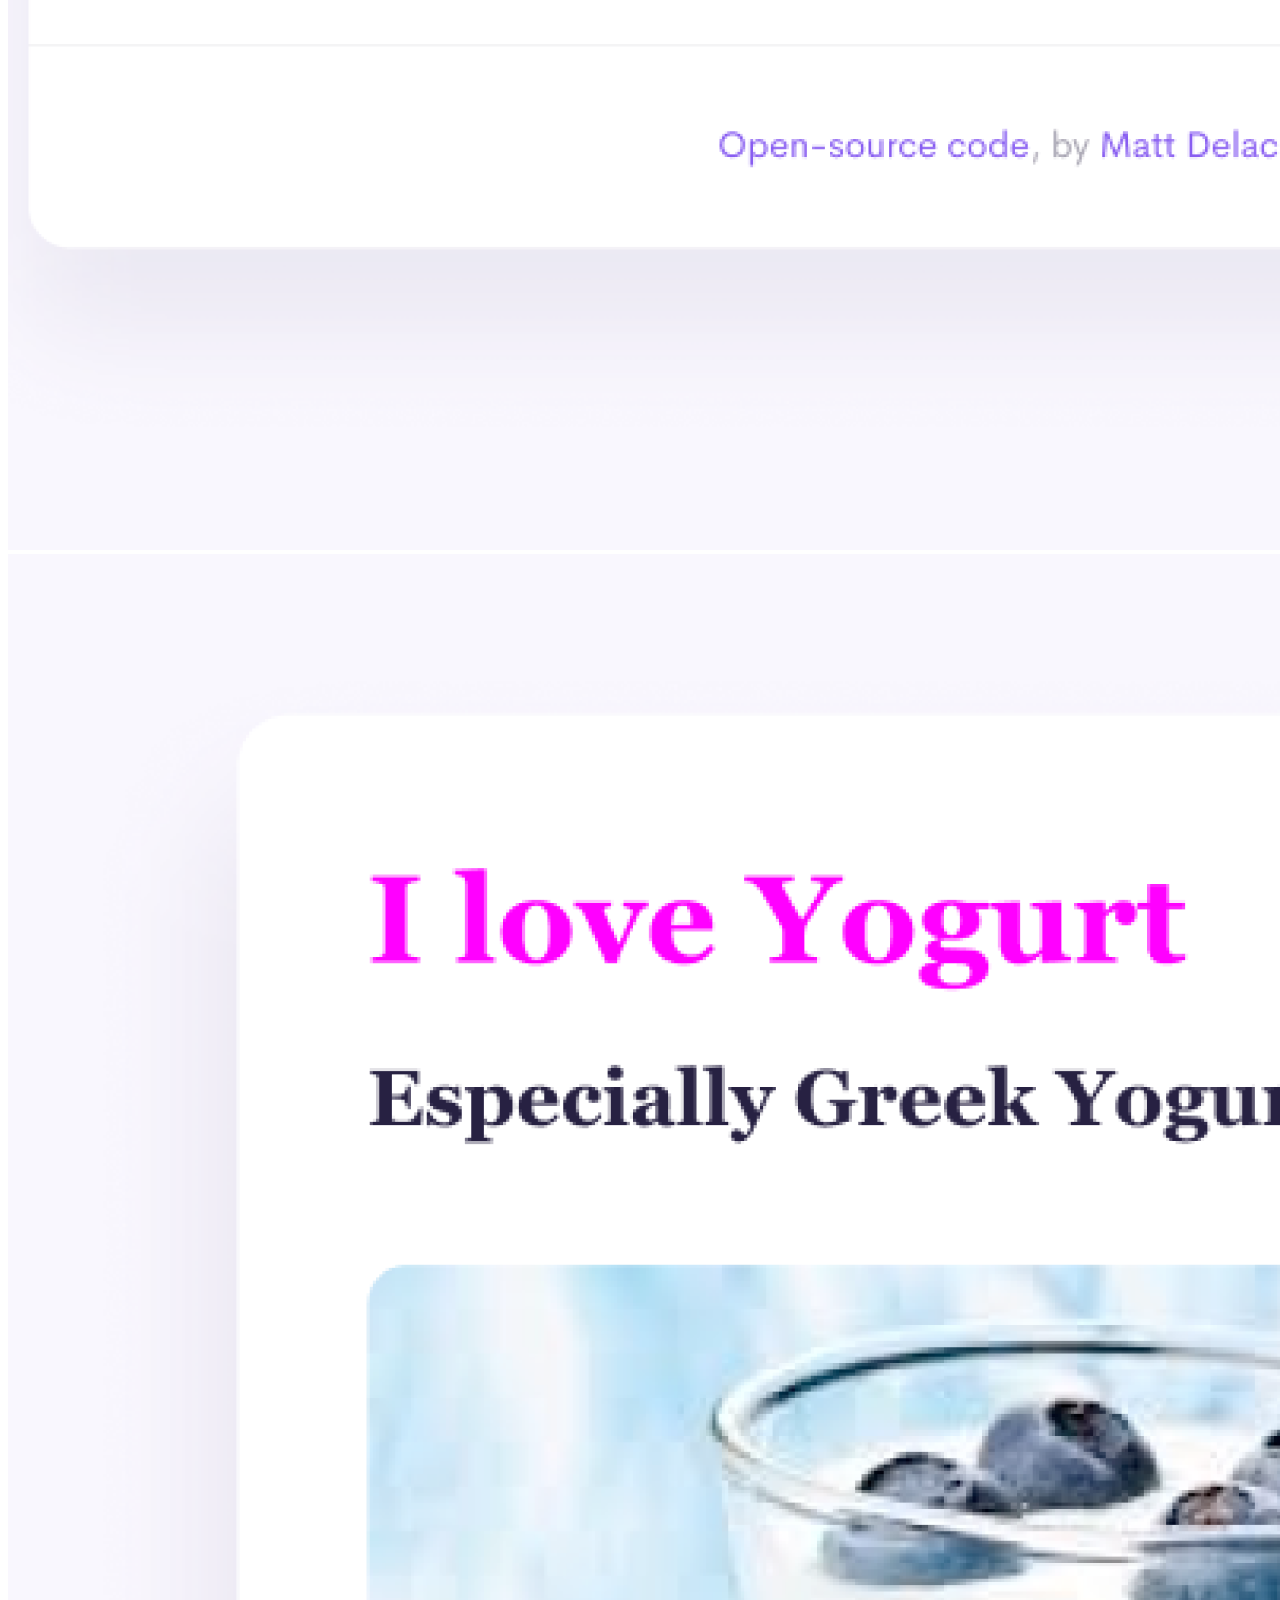
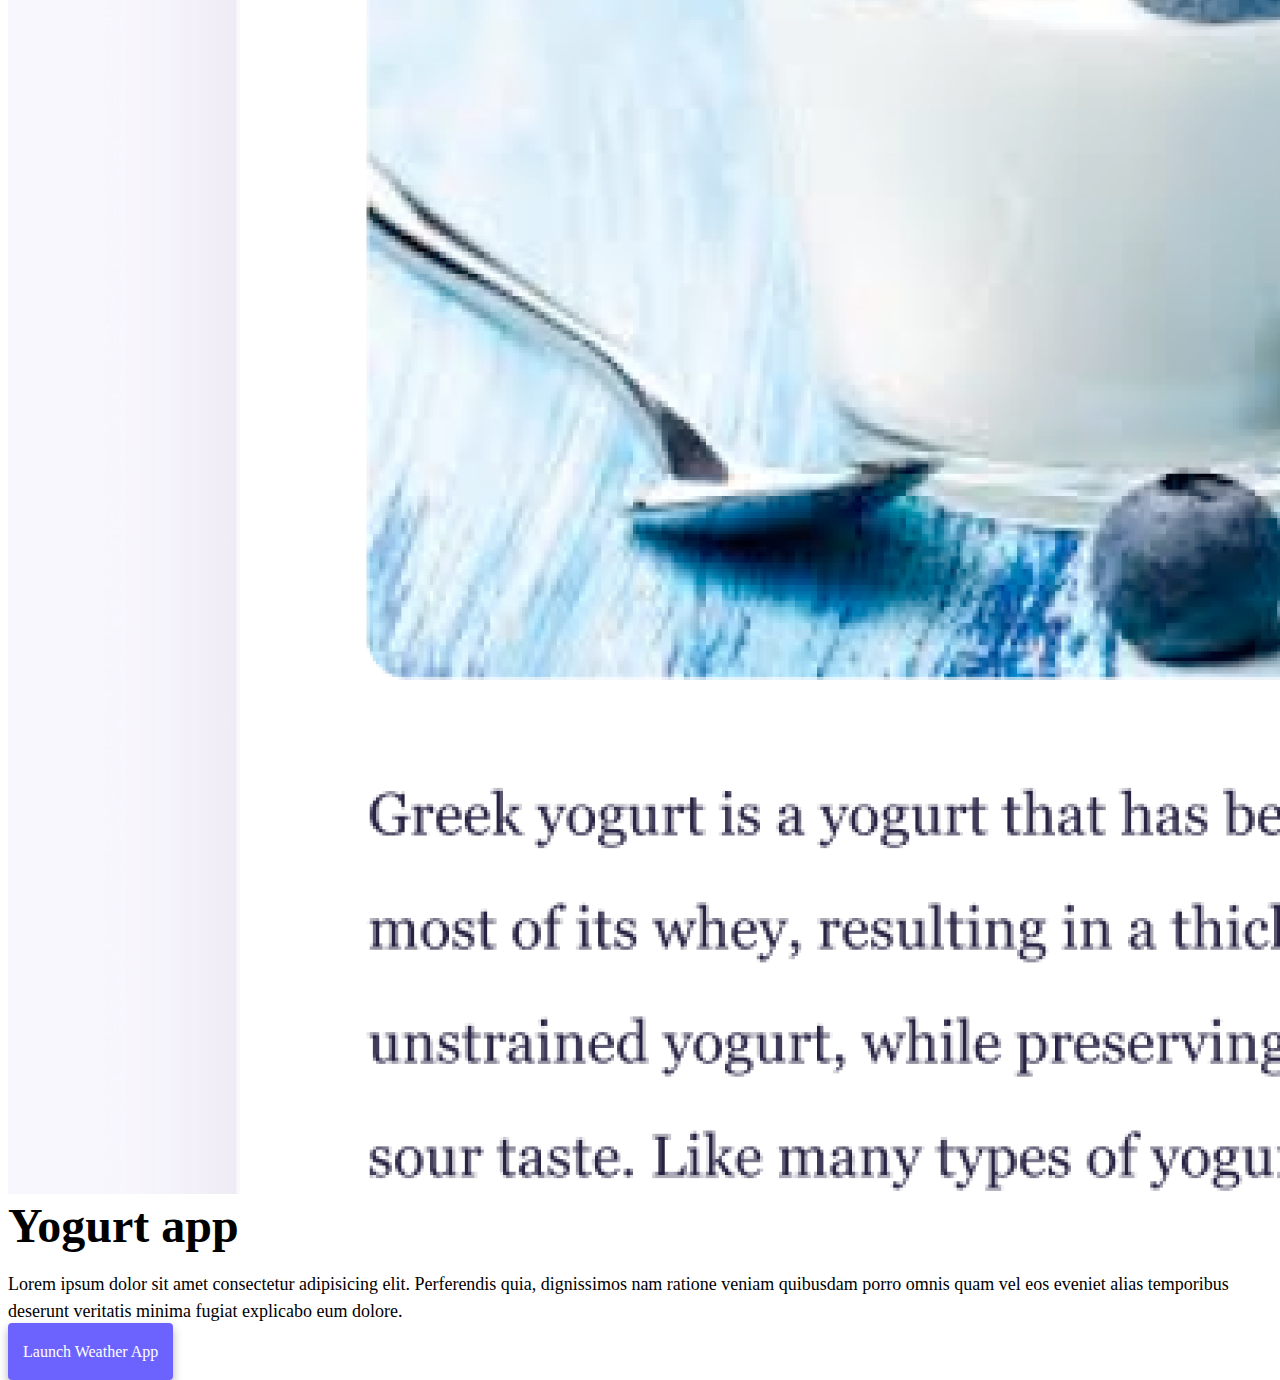
<file: index..html>
<!DOCTYPE html>
<html lang="en">

<head>
    <meta charset="UTF-8" />
    <meta http-equiv="X-UA-Compatible" content="IE=edge" />
    <meta name="viewport" content="width=device-width, initial-scale=1.0" />
    <title>Balpreet Sallh</title>
    <link href="https://cdn.jsdelivr.net/npm/bootstrap@5.0.0-beta2/dist/css/bootstrap.min.css" rel="stylesheet"
        integrity="sha384-BmbxuPwQa2lc/FVzBcNJ7UAyJxM6wuqIj61tLrc4wSX0szH/Ev+nYRRuWlolflfl" crossorigin="anonymous" />
    <script src="https://cdn.jsdelivr.net/npm/bootstrap@5.0.0-beta2/dist/js/bootstrap.bundle.min.js"
        integrity="sha384-b5kHyXgcpbZJO/tY9Ul7kGkf1S0CWuKcCD38l8YkeH8z8QjE0GmW1gYU5S9FOnJ0"
        crossorigin="anonymous"></script>
    <link rel="stylesheet" href="style.css" />
</head>

<body>
    <nav class="navbar navbar-expand-lg navbar-light bg-light fixed-top">
        <div class="container">
            <a class="navbar-brand" href="index.html">Balpreet Sallh</a>
            <button class="navbar-toggler" type="button" data-bs-toggle="collapse" data-bs-target="#navbarNav"
                aria-controls="navbarNav" aria-expanded="false" aria-label="Toggle navigation">
                <span class="navbar-toggler-icon"></span>
            </button>
            <div class="collapse navbar-collapse" id="navbarNav">
                <ul class="navbar-nav">
                    <li class="nav-item">
                        <a class="nav-link active" aria-current="page" href="index.html">Home</a>
                    </li>
                    <li class="nav-item">
                        <a class="nav-link" href="about.html">About me</a>
                    </li>
                    <li class="nav-item">
                        <a class="nav-link" href="about.html#contact">Contact me</a>
                    </li>
                </ul>
            </div>
        </div>
    </nav>
    <h2 class="text-center">👋 Hi I am</h2>
    <h1 class="text-center">Balpreet Sallh</h1>
    <h3 class="text-center">🍁 Front-end developer, based in Canada</h3>
    <div class="navigation-links mb-5">
        <a href="about.html#contact" class="primary-link">Contact me</a>
        <a href="about.html" class="secondary-link">About me</a>
    </div>
    <div class="container">
        <div class="row">
            <div class="col-6">
                <img src="images/yoga.png" class="img-fluid rounded" />
            </div>
            <div class="col-6">
                <h2 class="mb-3">Yoga app</h2>
                <p>
                    Lorem ipsum dolor sit amet consectetur adipisicing elit. Perferendis
                    quia, dignissimos nam ratione veniam quibusdam porro omnis quam vel
                    eos eveniet alias temporibus deserunt veritatis minima fugiat
                    explicabo eum dolore.
                </p>
                <div class="mt-5">
                    <a href="#" class="primary-link">Launch Yoga App</a>
                </div>
            </div>
        </div>
        <div class="row mt-5">
            <div class="col-6">
                <h2 class="mb-3">Weather app</h2>
                <p>
                    Lorem ipsum dolor sit amet consectetur adipisicing elit. Perferendis
                    quia, dignissimos nam ratione veniam quibusdam porro omnis quam vel
                    eos eveniet alias temporibus deserunt veritatis minima fugiat
                    explicabo eum dolore.
                </p>
                <div class="mt-5">
                    <a href="#" class="primary-link">Launch Weather App</a>
                </div>
            </div>
            <div class="col-6">
                <img src="images/weather.png" class="img-fluid rounded" />
            </div>
        </div>
        <div class="row mt-5">
            <div class="col-6">
                <img src="images/yogurt.png" class="img-fluid rounded" />
            </div>
            <div class="col-6">
                <h2 class="mb-3">Yogurt app</h2>
                <p>
                    Lorem ipsum dolor sit amet consectetur adipisicing elit. Perferendis
                    quia, dignissimos nam ratione veniam quibusdam porro omnis quam vel
                    eos eveniet alias temporibus deserunt veritatis minima fugiat
                    explicabo eum dolore.
                </p>
                <div class="mt-5">
                    <a href="#" class="primary-link">Launch Weather App</a>
                </div>
            </div>
        </div>
    </div>
</body>

</html>
</file>
<file: style.css>
:root {
    --primary-color: #6c63ff;
    --secondary-color: #f5f2fe;
    --box-shadow: 0 5px 10px rgba(0, 0, 0, 0.3);
}

@media (min-width:400px) {
    body {
        margin-top: 100px;
    }
}

h1,
h2,
h3 {
    margin: 0;
}

h1 {
    font-size: 96px;
}

h2 {
    font-size: 48px;
}

h3 {
    font-size: 24px;
    opacity: 0.7;
}

p {
    font-size: 18px;
    line-height: 1.5;
}

.navigation-links {
    display: flex;
    margin-top: 40px;
    justify-content: center;
}

.navigation-links a {
    margin: 20px;
}

.primary-link {
    border-radius: 4px;
    padding: 20px 15px;
    text-decoration: none;
    text-transform: capitalize;
    background: var(--primary-color);
    box-shadow: var(--box-shadow);
    color: white;
}

.secondary-link {
    border-radius: 4px;
    padding: 20px 15px;
    text-decoration: none;
    text-transform: capitalize;
    color: var(--primary-color);
    border: 1px solid var(--primary-color);
}

.homepage-link {
    color: var(--primary-color);
    text-align: center;
    display: block;
}

.about-paragraphs {
    margin: 30px 0;
}

.about-paragraphs p {
    margin: 10px;
}

.email-link {
    display: flex;
    justify-content: center;
    color: var(--primary-color);
    font-size: 28px;
    text-decoration: none;
}

.email-link:hover {
    text-decoration: underline;
}
</file>
